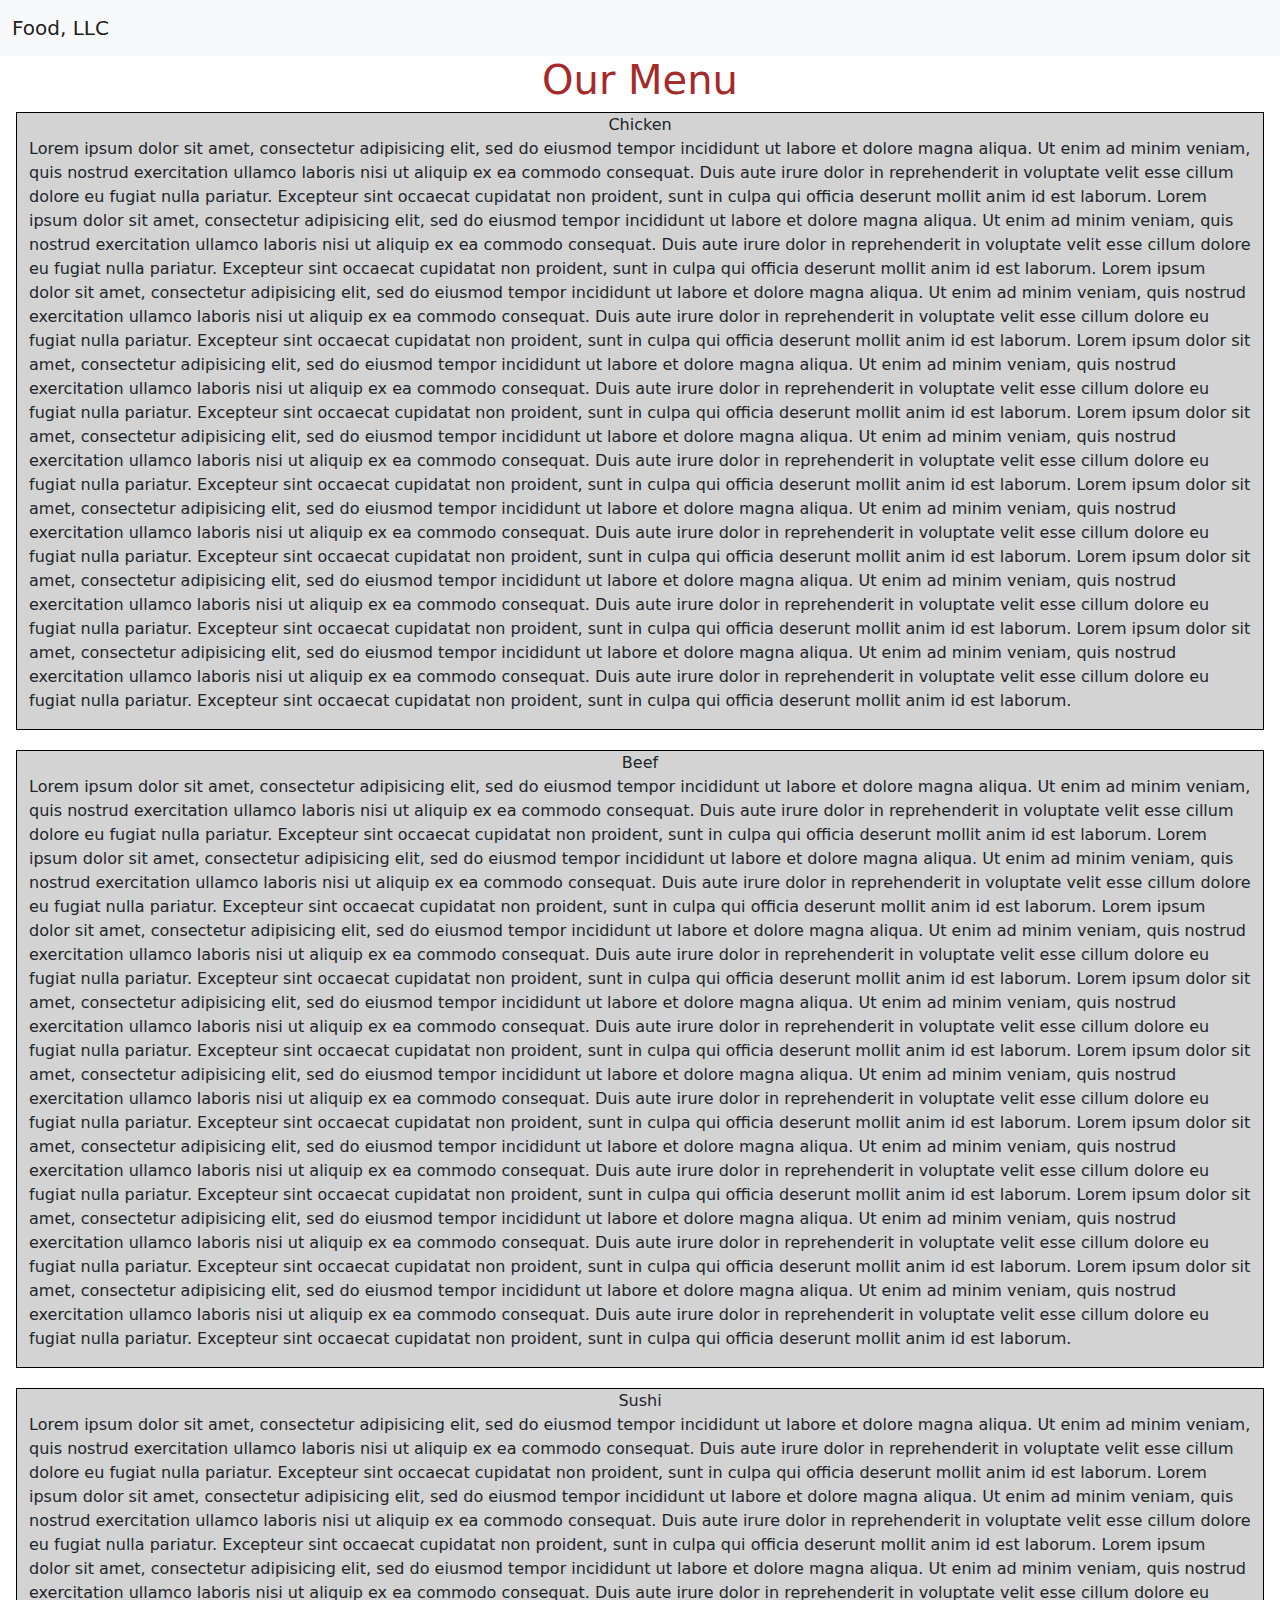
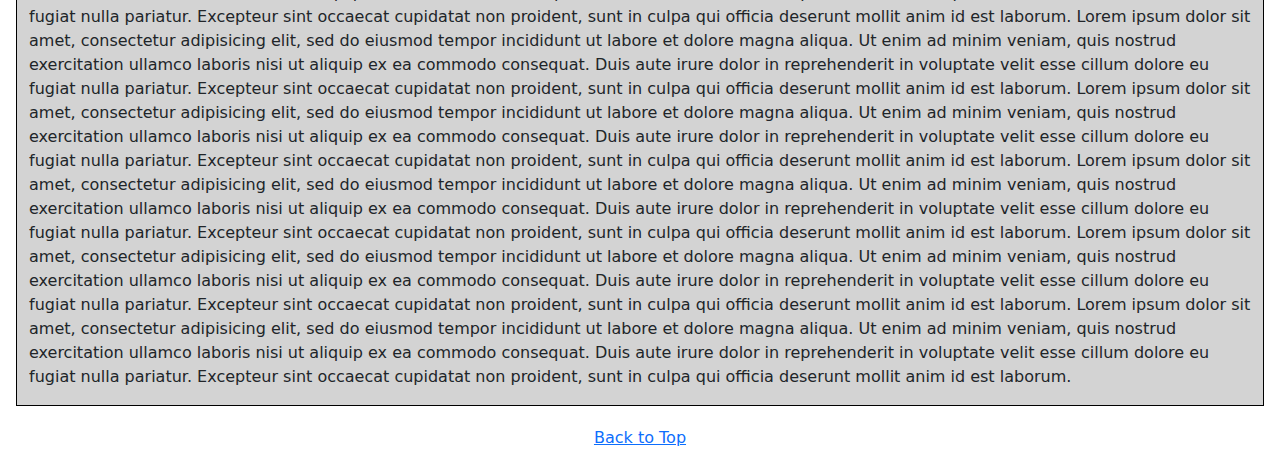
<file: mod3_solution/index.html>
<!DOCTYPE html>
<html>
<head>
	
	<!--meta tags-->
	<meta charset="utf-8">
    <meta name="viewport" content="width=device-width, initial-scale=1">
    
    <!--Adding Navigation Bar-->
    <nav class="navbar navbar-expand-lg navbar-light bg-light">
    	<div class="container-fluid">
    		<a id="top" class="navbar-brand" href="index.html">Food, LLC</a>
    		<button class="d-sm-none navbar-toggler" type="button" data-bs-toggle="collapse" data-bs-target="#navbarNav" aria-controls="navbarNav" aria-expanded="false" aria-label="Toggle navigation">
    			<span class="navbar-toggler-icon"></span>
    		</button>
    		<div class="collapse navbar-collapse" id="navbarNav">
    			<ul class="navbar-nav">
    				<li class="nav-item">
    					<a class="d-sm-none nav-link text-center" href="#chicken">Chicken</a>
    				</li>
    				<li class="nav-item">
    					<a class="d-sm-none nav-link text-center" href="#beef">Beef</a>
    				</li>
    				<li class="nav-item">
    					<a class="d-sm-none nav-link text-center" href="#sushi">Sushi</a>
    				</li>
    			</ul>
    		</div>
    	</div>
    </nav>
    
    <!--heading-->
	<h1 class="text-center">Our Menu</h1>
	<!--css stylings-->
	<link rel="stylesheet" type ="text/css" href="css/bootstrap.min.css">
	<link rel="stylesheet" type ="text/css" href="css/styles.css">
	<title>Menu Webpage</title>
</head>
<body>
	<div class="container-fluid">
	 <div class="row ms-sm-1 me-sm-1 col-xs-12">
	 	<div class="col-md-12 col-sm-12">
	 	<section id="chicken" class="text-center">Chicken</section>
	 	<p>Lorem ipsum dolor sit amet, consectetur adipisicing elit, sed do eiusmod
	 	tempor incididunt ut labore et dolore magna aliqua. Ut enim ad minim veniam,
	 	quis nostrud exercitation ullamco laboris nisi ut aliquip ex ea commodo
	 	consequat. Duis aute irure dolor in reprehenderit in voluptate velit esse
	 	cillum dolore eu fugiat nulla pariatur. Excepteur sint occaecat cupidatat non
	 	proident, sunt in culpa qui officia deserunt mollit anim id est laborum.
	 	Lorem ipsum dolor sit amet, consectetur adipisicing elit, sed do eiusmod
	 	tempor incididunt ut labore et dolore magna aliqua. Ut enim ad minim veniam,
	 	quis nostrud exercitation ullamco laboris nisi ut aliquip ex ea commodo
	 	consequat. Duis aute irure dolor in reprehenderit in voluptate velit esse
	 	cillum dolore eu fugiat nulla pariatur. Excepteur sint occaecat cupidatat non
	 	proident, sunt in culpa qui officia deserunt mollit anim id est laborum.
	 	Lorem ipsum dolor sit amet, consectetur adipisicing elit, sed do eiusmod
	 	tempor incididunt ut labore et dolore magna aliqua. Ut enim ad minim veniam,
	 	quis nostrud exercitation ullamco laboris nisi ut aliquip ex ea commodo
	 	consequat. Duis aute irure dolor in reprehenderit in voluptate velit esse
	 	cillum dolore eu fugiat nulla pariatur. Excepteur sint occaecat cupidatat non
	 	proident, sunt in culpa qui officia deserunt mollit anim id est laborum.
	 	Lorem ipsum dolor sit amet, consectetur adipisicing elit, sed do eiusmod
	 	tempor incididunt ut labore et dolore magna aliqua. Ut enim ad minim veniam,
	 	quis nostrud exercitation ullamco laboris nisi ut aliquip ex ea commodo
	 	consequat. Duis aute irure dolor in reprehenderit in voluptate velit esse
	 	cillum dolore eu fugiat nulla pariatur. Excepteur sint occaecat cupidatat non
	 	proident, sunt in culpa qui officia deserunt mollit anim id est laborum.
		Lorem ipsum dolor sit amet, consectetur adipisicing elit, sed do eiusmod
	 	tempor incididunt ut labore et dolore magna aliqua. Ut enim ad minim veniam,
	 	quis nostrud exercitation ullamco laboris nisi ut aliquip ex ea commodo
	 	consequat. Duis aute irure dolor in reprehenderit in voluptate velit esse
	 	cillum dolore eu fugiat nulla pariatur. Excepteur sint occaecat cupidatat non
	 	proident, sunt in culpa qui officia deserunt mollit anim id est laborum.
	 	Lorem ipsum dolor sit amet, consectetur adipisicing elit, sed do eiusmod
	 	tempor incididunt ut labore et dolore magna aliqua. Ut enim ad minim veniam,
	 	quis nostrud exercitation ullamco laboris nisi ut aliquip ex ea commodo
	 	consequat. Duis aute irure dolor in reprehenderit in voluptate velit esse
	 	cillum dolore eu fugiat nulla pariatur. Excepteur sint occaecat cupidatat non
	 	proident, sunt in culpa qui officia deserunt mollit anim id est laborum.
	 	Lorem ipsum dolor sit amet, consectetur adipisicing elit, sed do eiusmod
	 	tempor incididunt ut labore et dolore magna aliqua. Ut enim ad minim veniam,
	 	quis nostrud exercitation ullamco laboris nisi ut aliquip ex ea commodo
	 	consequat. Duis aute irure dolor in reprehenderit in voluptate velit esse
	 	cillum dolore eu fugiat nulla pariatur. Excepteur sint occaecat cupidatat non
	 	proident, sunt in culpa qui officia deserunt mollit anim id est laborum.
	 	Lorem ipsum dolor sit amet, consectetur adipisicing elit, sed do eiusmod
	 	tempor incididunt ut labore et dolore magna aliqua. Ut enim ad minim veniam,
	 	quis nostrud exercitation ullamco laboris nisi ut aliquip ex ea commodo
	 	consequat. Duis aute irure dolor in reprehenderit in voluptate velit esse
	 	cillum dolore eu fugiat nulla pariatur. Excepteur sint occaecat cupidatat non
	 	proident, sunt in culpa qui officia deserunt mollit anim id est laborum.</p>
	 </div>
	</div>
	 <div class="row ms-sm-1 me-sm-1 col-xs-12">
	 	<div class="col-md-12 col-sm-12">
	 	<section id="beef" class="text-center">Beef</section>
	 	<p>Lorem ipsum dolor sit amet, consectetur adipisicing elit, sed do eiusmod
	 	tempor incididunt ut labore et dolore magna aliqua. Ut enim ad minim veniam,
	 	quis nostrud exercitation ullamco laboris nisi ut aliquip ex ea commodo
	 	consequat. Duis aute irure dolor in reprehenderit in voluptate velit esse
	 	cillum dolore eu fugiat nulla pariatur. Excepteur sint occaecat cupidatat non
	 	proident, sunt in culpa qui officia deserunt mollit anim id est laborum.
	 	Lorem ipsum dolor sit amet, consectetur adipisicing elit, sed do eiusmod
	 	tempor incididunt ut labore et dolore magna aliqua. Ut enim ad minim veniam,
	 	quis nostrud exercitation ullamco laboris nisi ut aliquip ex ea commodo
	 	consequat. Duis aute irure dolor in reprehenderit in voluptate velit esse
	 	cillum dolore eu fugiat nulla pariatur. Excepteur sint occaecat cupidatat non
	 	proident, sunt in culpa qui officia deserunt mollit anim id est laborum.
	 	Lorem ipsum dolor sit amet, consectetur adipisicing elit, sed do eiusmod
	 	tempor incididunt ut labore et dolore magna aliqua. Ut enim ad minim veniam,
	 	quis nostrud exercitation ullamco laboris nisi ut aliquip ex ea commodo
	 	consequat. Duis aute irure dolor in reprehenderit in voluptate velit esse
	 	cillum dolore eu fugiat nulla pariatur. Excepteur sint occaecat cupidatat non
	 	proident, sunt in culpa qui officia deserunt mollit anim id est laborum.
	 	Lorem ipsum dolor sit amet, consectetur adipisicing elit, sed do eiusmod
	 	tempor incididunt ut labore et dolore magna aliqua. Ut enim ad minim veniam,
	 	quis nostrud exercitation ullamco laboris nisi ut aliquip ex ea commodo
	 	consequat. Duis aute irure dolor in reprehenderit in voluptate velit esse
	 	cillum dolore eu fugiat nulla pariatur. Excepteur sint occaecat cupidatat non
	 	proident, sunt in culpa qui officia deserunt mollit anim id est laborum.
	 	Lorem ipsum dolor sit amet, consectetur adipisicing elit, sed do eiusmod
	 	tempor incididunt ut labore et dolore magna aliqua. Ut enim ad minim veniam,
	 	quis nostrud exercitation ullamco laboris nisi ut aliquip ex ea commodo
	 	consequat. Duis aute irure dolor in reprehenderit in voluptate velit esse
	 	cillum dolore eu fugiat nulla pariatur. Excepteur sint occaecat cupidatat non
	 	proident, sunt in culpa qui officia deserunt mollit anim id est laborum.
	 	Lorem ipsum dolor sit amet, consectetur adipisicing elit, sed do eiusmod
	 	tempor incididunt ut labore et dolore magna aliqua. Ut enim ad minim veniam,
	 	quis nostrud exercitation ullamco laboris nisi ut aliquip ex ea commodo
	 	consequat. Duis aute irure dolor in reprehenderit in voluptate velit esse
	 	cillum dolore eu fugiat nulla pariatur. Excepteur sint occaecat cupidatat non
	 	proident, sunt in culpa qui officia deserunt mollit anim id est laborum.
	 	Lorem ipsum dolor sit amet, consectetur adipisicing elit, sed do eiusmod
	 	tempor incididunt ut labore et dolore magna aliqua. Ut enim ad minim veniam,
	 	quis nostrud exercitation ullamco laboris nisi ut aliquip ex ea commodo
	 	consequat. Duis aute irure dolor in reprehenderit in voluptate velit esse
	 	cillum dolore eu fugiat nulla pariatur. Excepteur sint occaecat cupidatat non
	 	proident, sunt in culpa qui officia deserunt mollit anim id est laborum.
	 	Lorem ipsum dolor sit amet, consectetur adipisicing elit, sed do eiusmod
	 	tempor incididunt ut labore et dolore magna aliqua. Ut enim ad minim veniam,
	 	quis nostrud exercitation ullamco laboris nisi ut aliquip ex ea commodo
	 	consequat. Duis aute irure dolor in reprehenderit in voluptate velit esse
	 	cillum dolore eu fugiat nulla pariatur. Excepteur sint occaecat cupidatat non
	 	proident, sunt in culpa qui officia deserunt mollit anim id est laborum.</p>
	 </div>
	</div>
	 <div class="row ms-sm-1 me-sm-1 col-xs-12">
	 	<div class="col-md-12 col-sm-12">
	 	<section id="sushi" class="text-center">Sushi</section>
	 	<p>Lorem ipsum dolor sit amet, consectetur adipisicing elit, sed do eiusmod
	 	tempor incididunt ut labore et dolore magna aliqua. Ut enim ad minim veniam,
	 	quis nostrud exercitation ullamco laboris nisi ut aliquip ex ea commodo
	 	consequat. Duis aute irure dolor in reprehenderit in voluptate velit esse
	 	cillum dolore eu fugiat nulla pariatur. Excepteur sint occaecat cupidatat non
	 	proident, sunt in culpa qui officia deserunt mollit anim id est laborum.
	 	Lorem ipsum dolor sit amet, consectetur adipisicing elit, sed do eiusmod
	 	tempor incididunt ut labore et dolore magna aliqua. Ut enim ad minim veniam,
	 	quis nostrud exercitation ullamco laboris nisi ut aliquip ex ea commodo
	 	consequat. Duis aute irure dolor in reprehenderit in voluptate velit esse
	 	cillum dolore eu fugiat nulla pariatur. Excepteur sint occaecat cupidatat non
	 	proident, sunt in culpa qui officia deserunt mollit anim id est laborum.
		Lorem ipsum dolor sit amet, consectetur adipisicing elit, sed do eiusmod
	 	tempor incididunt ut labore et dolore magna aliqua. Ut enim ad minim veniam,
	 	quis nostrud exercitation ullamco laboris nisi ut aliquip ex ea commodo
	 	consequat. Duis aute irure dolor in reprehenderit in voluptate velit esse
	 	cillum dolore eu fugiat nulla pariatur. Excepteur sint occaecat cupidatat non
	 	proident, sunt in culpa qui officia deserunt mollit anim id est laborum.
	 	Lorem ipsum dolor sit amet, consectetur adipisicing elit, sed do eiusmod
	 	tempor incididunt ut labore et dolore magna aliqua. Ut enim ad minim veniam,
	 	quis nostrud exercitation ullamco laboris nisi ut aliquip ex ea commodo
	 	consequat. Duis aute irure dolor in reprehenderit in voluptate velit esse
	 	cillum dolore eu fugiat nulla pariatur. Excepteur sint occaecat cupidatat non
	 	proident, sunt in culpa qui officia deserunt mollit anim id est laborum.
	 	Lorem ipsum dolor sit amet, consectetur adipisicing elit, sed do eiusmod
	 	tempor incididunt ut labore et dolore magna aliqua. Ut enim ad minim veniam,
	 	quis nostrud exercitation ullamco laboris nisi ut aliquip ex ea commodo
	 	consequat. Duis aute irure dolor in reprehenderit in voluptate velit esse
	 	cillum dolore eu fugiat nulla pariatur. Excepteur sint occaecat cupidatat non
	 	proident, sunt in culpa qui officia deserunt mollit anim id est laborum.
	 	Lorem ipsum dolor sit amet, consectetur adipisicing elit, sed do eiusmod
	 	tempor incididunt ut labore et dolore magna aliqua. Ut enim ad minim veniam,
	 	quis nostrud exercitation ullamco laboris nisi ut aliquip ex ea commodo
	 	consequat. Duis aute irure dolor in reprehenderit in voluptate velit esse
	 	cillum dolore eu fugiat nulla pariatur. Excepteur sint occaecat cupidatat non
	 	proident, sunt in culpa qui officia deserunt mollit anim id est laborum.
	 	Lorem ipsum dolor sit amet, consectetur adipisicing elit, sed do eiusmod
	 	tempor incididunt ut labore et dolore magna aliqua. Ut enim ad minim veniam,
	 	quis nostrud exercitation ullamco laboris nisi ut aliquip ex ea commodo
	 	consequat. Duis aute irure dolor in reprehenderit in voluptate velit esse
	 	cillum dolore eu fugiat nulla pariatur. Excepteur sint occaecat cupidatat non
	 	proident, sunt in culpa qui officia deserunt mollit anim id est laborum.
	 	Lorem ipsum dolor sit amet, consectetur adipisicing elit, sed do eiusmod
	 	tempor incididunt ut labore et dolore magna aliqua. Ut enim ad minim veniam,
	 	quis nostrud exercitation ullamco laboris nisi ut aliquip ex ea commodo
	 	consequat. Duis aute irure dolor in reprehenderit in voluptate velit esse
	 	cillum dolore eu fugiat nulla pariatur. Excepteur sint occaecat cupidatat non
	 	proident, sunt in culpa qui officia deserunt mollit anim id est laborum.</p>
	 </div>
	</div>
	</div>
	<a href="#top"><div class="text-center">Back to Top</div></a>
	<script src="js/bootstrap.min.js"></script>
</body>
</html>
</file>
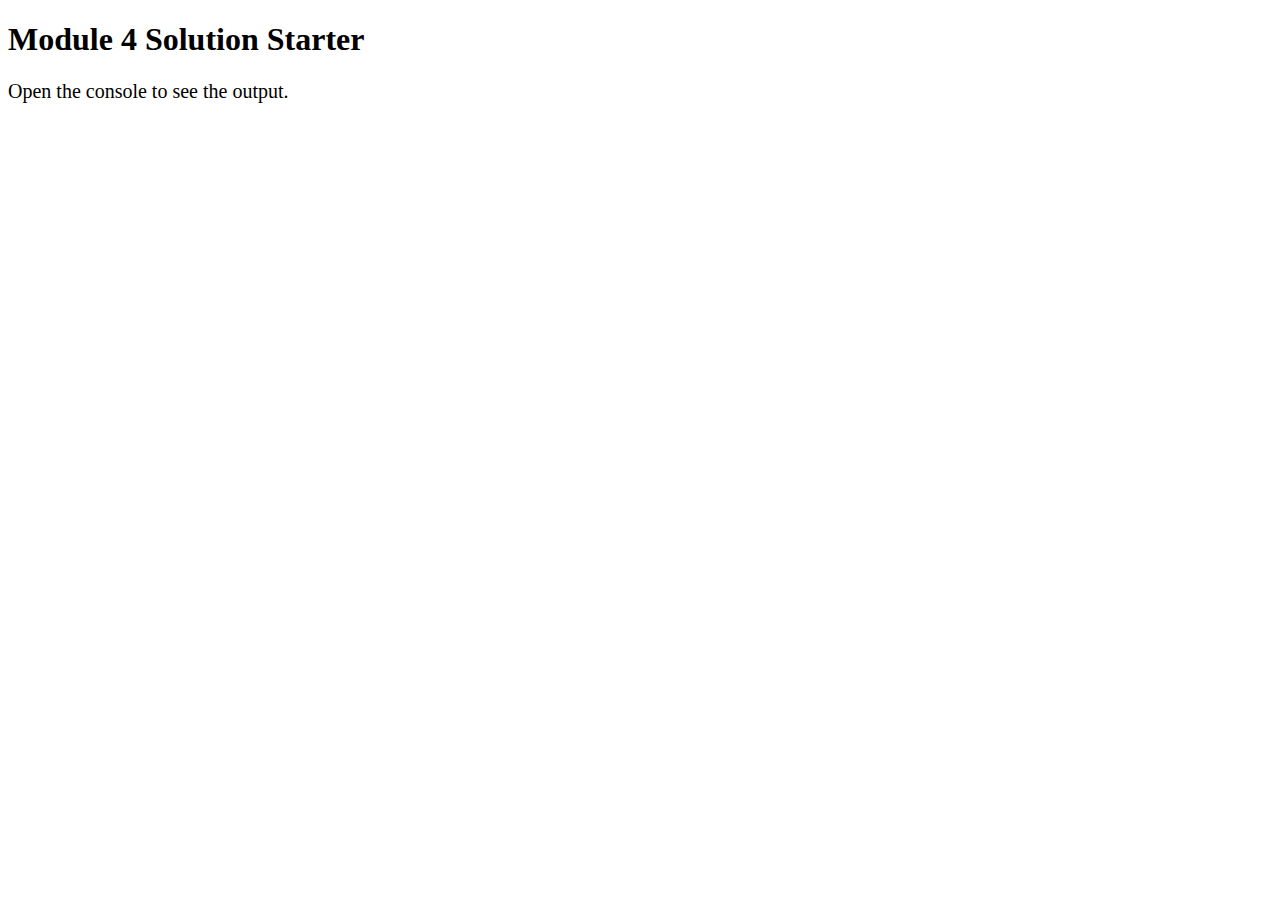
<file: mod4_solution/index.html>
<!DOCTYPE html>
<html>
<head>
  <meta charset="utf-8">
  <title>Module 4 Solution Starter</title>
  <script src="SpeakHello.js"></script>
  <script src="SpeakGoodBye.js"></script>
  <script src="script.js"></script>
</head>
<body>
  <h1>Module 4 Solution Starter</h1>
<p style="font-size: 20px"> Open the console to see the output.</p>
</body>
</html>
</file>
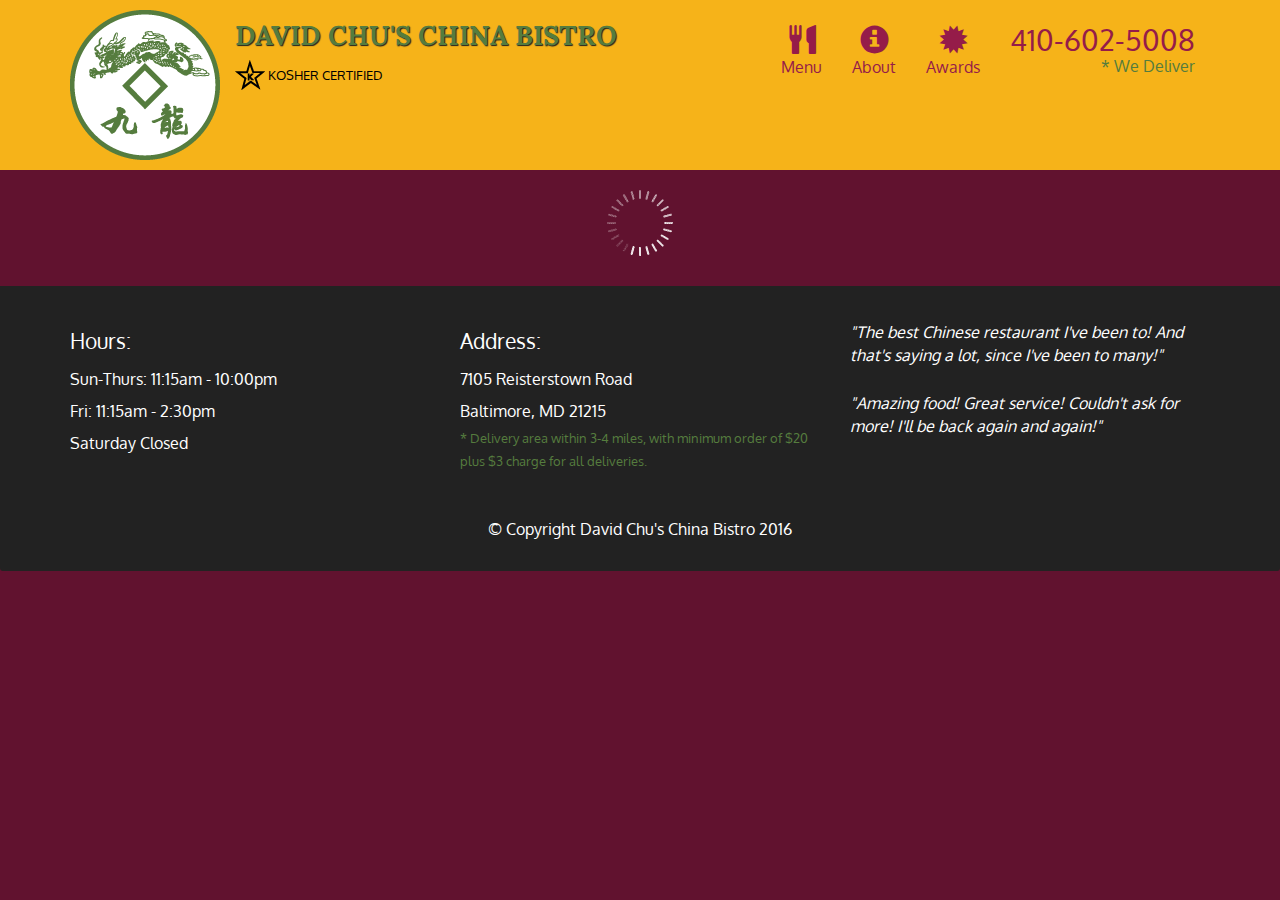
<file: mod5_solution/index.html>
<!doctype html>
<html lang="en">
  <head>
    <meta charset="utf-8">
    <meta http-equiv="X-UA-Compatible" content="IE=edge">
    <meta name="viewport" content="width=device-width, initial-scale=1">
    <title>David Chu's China Bistro</title>
    <link rel="stylesheet" href="css/bootstrap.min.css">
    <link rel="stylesheet" href="css/styles.css">
    <link href='https://fonts.googleapis.com/css?family=Oxygen:400,300,700' rel='stylesheet' type='text/css'>
    <link href='https://fonts.googleapis.com/css?family=Lora' rel='stylesheet' type='text/css'>
  </head>
<body>
  <header>
    <nav id="header-nav" class="navbar navbar-default">
      <div class="container">
        <div class="navbar-header">
          <a href="index.html" class="pull-left visible-md visible-lg">
            <div id="logo-img" alt="Logo image"></div>
          </a>

          <div class="navbar-brand">
            <a href="index.html"><h1>David Chu's China Bistro</h1></a>
            <p>
              <img src="images/star-k-logo.png" alt="Kosher certification">
              <span>Kosher Certified</span>
            </p>
          </div>

          <button id="navbarToggle" type="button" class="navbar-toggle collapsed" data-toggle="collapse" data-target="#collapsable-nav" aria-expanded="false">
            <span class="sr-only">Toggle navigation</span>
            <span class="icon-bar"></span>
            <span class="icon-bar"></span>
            <span class="icon-bar"></span>
          </button>
        </div>
        
        <div id="collapsable-nav" class="collapse navbar-collapse">
           <ul id="nav-list" class="nav navbar-nav navbar-right">
            <li id="navHomeButton" class="visible-xs active">
              <a href="index.html">
                <span class="glyphicon glyphicon-home"></span> Home</a>
            </li>
            <li id="navMenuButton">
              <a href="#" onclick="$dc.loadMenuCategories();">
                <span class="glyphicon glyphicon-cutlery"></span><br class="hidden-xs"> Menu</a>
            </li>
            <li>
              <a href="#">
                <span class="glyphicon glyphicon-info-sign"></span><br class="hidden-xs"> About</a>
            </li>
            <li>
              <a href="#">
                <span class="glyphicon glyphicon-certificate"></span><br class="hidden-xs"> Awards</a>
            </li>
            <li id="phone" class="hidden-xs">
              <a href="tel:410-602-5008">
                <span>410-602-5008</span></a><div>* We Deliver</div>
            </li>
          </ul><!-- #nav-list -->
        </div><!-- .collapse .navbar-collapse -->
      </div><!-- .container -->
    </nav><!-- #header-nav -->
  </header>

  <div id="call-btn" class="visible-xs">
    <a class="btn" href="tel:410-602-5008">
    <span class="glyphicon glyphicon-earphone"></span>
    410-602-5008
    </a>
  </div>
  <div id="xs-deliver" class="text-center visible-xs">* We Deliver</div>

  <div id="main-content" class="container"></div>

  <footer class="panel-footer">
    <div class="container">
      <div class="row">
        <section id="hours" class="col-sm-4">
          <span>Hours:</span><br>
          Sun-Thurs: 11:15am - 10:00pm<br>
          Fri: 11:15am - 2:30pm<br>
          Saturday Closed
          <hr class="visible-xs">
        </section>
        <section id="address" class="col-sm-4">
          <span>Address:</span><br>
          7105 Reisterstown Road<br>
          Baltimore, MD 21215
          <p>* Delivery area within 3-4 miles, with minimum order of $20 plus $3 charge for all deliveries.</p>
          <hr class="visible-xs">
        </section>
        <section id="testimonials" class="col-sm-4">
          <p>"The best Chinese restaurant I've been to! And that's saying a lot, since I've been to many!"</p>
          <p>"Amazing food! Great service! Couldn't ask for more! I'll be back again and again!"</p>
        </section>
      </div>
      <div class="text-center">&copy; Copyright David Chu's China Bistro 2016</div>
    </div>
  </footer>

  <!-- jQuery (Bootstrap JS plugins depend on it) -->
  <script src="js/jquery-2.1.4.min.js"></script>
  <script src="js/bootstrap.min.js"></script>
  <script src="js/ajax-utils.js"></script>
  <script src="js/script.js"></script>
</body>
</html>
</file>
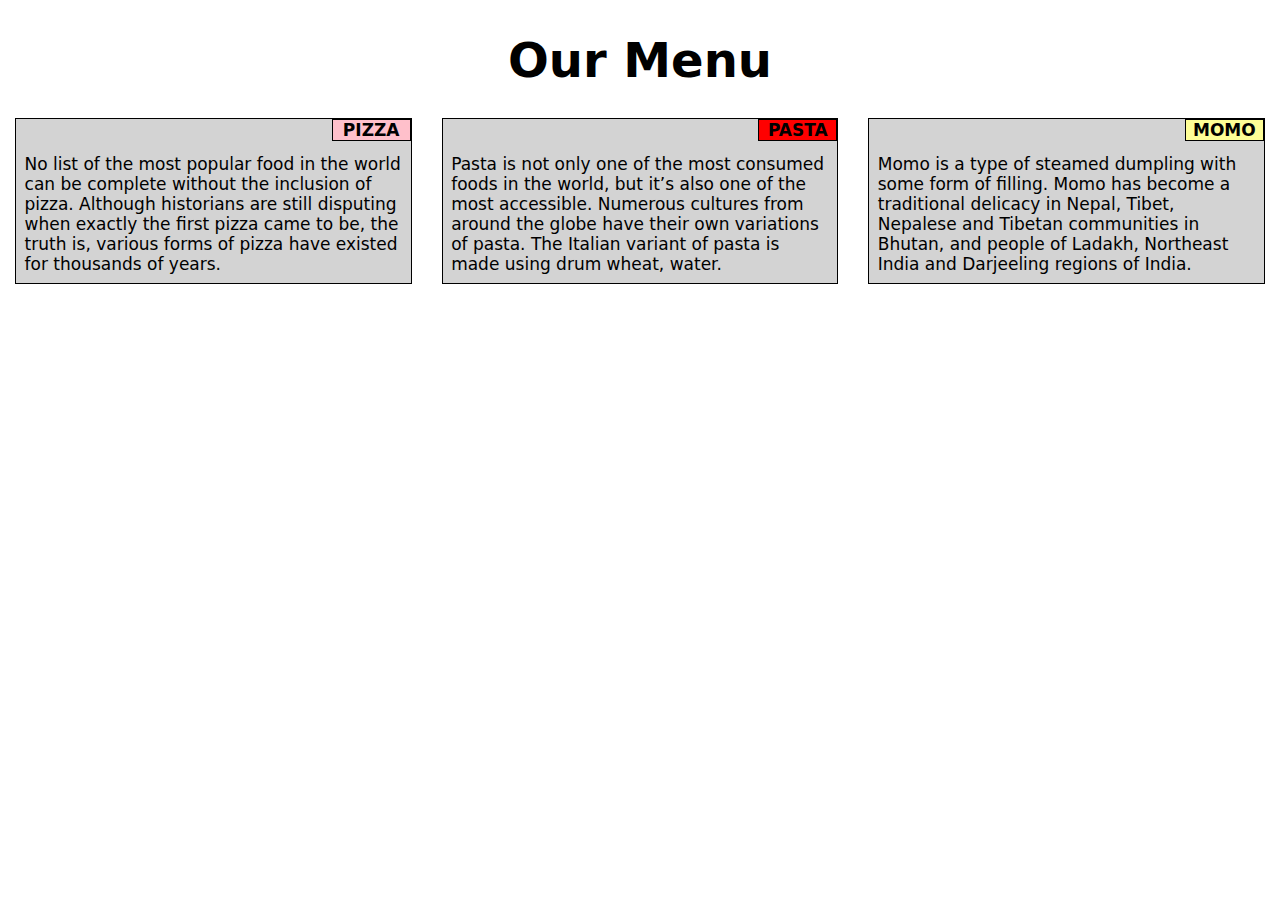
<file: mod2_solution/mod2_solution.html>
<!DOCTYPE html>
<html>
<head>
<title>Module2 Assignment</title>
<meta name="viewport" content="width=device-width, initial-scale=1">
<link rel="stylesheet" type="text/css" href="cascades.css">
</head>
<body>
<h1>Our Menu</h1>
<div class="col-lg-4 col-md-6">
	<div class="content">
		<section class="heading heading1">PIZZA</section>
  		No list of the most popular food in the world can be complete without the inclusion of pizza. Although historians are still disputing when exactly the first pizza came to be, the truth is, various forms of pizza have existed for thousands of years.
  	</div>
</div>
<div class="col-lg-4 col-md-6">
  	<div class="content">
   		<section class="heading heading2">PASTA</section>
   		Pasta is not only one of the most consumed foods in the world, but it’s also one of the most accessible. Numerous cultures from around the globe have their own variations of pasta. The Italian variant of pasta is made using drum wheat, water.
  	</div>
</div>
<div class="col-lg-4 col-md-12">
  	<div class="content">
  		<section class="heading heading3">MOMO</section>
  		Momo is a type of steamed dumpling with some form of filling. Momo has become a traditional delicacy in Nepal, Tibet, Nepalese and Tibetan communities in Bhutan, and people of Ladakh, Northeast India and Darjeeling regions of India.
  	</div>	
</div>
</body>
</html>
</file>
<file: mod3_solution/css/styles.css>
h1.text-center{
	color: brown;
}

.row{
	border: 1px solid black;
	background-color: #D3D3D3;
	margin-bottom: 20px;
}

@media(max-width: 575px){
  .col-xs-12 {
  	margin-left: 20px;
  	margin-right: 20px;
  }
}
</file>
<file: mod5_solution/css/styles.css>
body {
  font-size: 16px;
  color: #fff;
  background-color: #61122f;
  font-family: 'Oxygen', sans-serif;
}

/** HEADER **/
#header-nav {
  background-color: #f6b319;
  border-radius: 0;
  border: 0;
}

#logo-img {
  background: url('../images/restaurant-logo_large.png') no-repeat;
  width: 150px;
  height: 150px;
  margin: 10px 15px 10px 0;
}

.navbar-brand {
  padding-top: 25px;
}
.navbar-brand h1 { /* Restaurant name */
  font-family: 'Lora', serif;
  color: #557c3e;
  font-size: 1.5em;
  text-transform: uppercase;
  font-weight: bold;
  text-shadow: 1px 1px 1px #222;
  margin-top: 0;
  margin-bottom: 0;
  line-height: .75;
}
.navbar-brand a:hover, .navbar-brand a:focus {
  text-decoration: none;
}
.navbar-brand p { /* Kosher cert */
  color: #000;
  text-transform: uppercase;
  font-size: .7em;
  margin-top: 15px;
}
.navbar-brand p span { /* Star-K */
  vertical-align: middle;
}

#nav-list {
  margin-top: 10px;
}
#nav-list a {
  color: #951C49;
  text-align: center;
}
#nav-list a:hover {
  background: #E7E7E7;
}
#nav-list a span {
  font-size: 1.8em;
}

#phone {
  margin-top: 5px;
}
#phone a { /* Phone number */
  text-align: right;
  padding-bottom: 0;
}
#phone div { /* We Deliver */
  color: #557c3e;
  text-align: right;
  padding-right: 15px;
}

.navbar-header button.navbar-toggle, .navbar-header .icon-bar {
  border: 1px solid #61122f;
}
.navbar-header button.navbar-toggle {
  clear: both;
  margin-top: -30px;
}
/* END HEADER */

/* FOOTER */
.panel-footer {
  margin-top: 30px;
  padding-top: 35px;
  padding-bottom: 30px;
  background-color: #222;
  border-top: 0;
}
.panel-footer div.row {
  margin-bottom: 35px;
}
#hours, #address {
  line-height: 2;
}
#hours > span, #address > span {
  font-size: 1.3em;
}
#address p {
  color: #557c3e;
  font-size: .8em;
  line-height: 1.8;
}
#testimonials {
  font-style: italic;
}
#testimonials p:nth-child(2) {
  margin-top: 25px;
}
/* END FOOTER */



/* HOME PAGE */
.container .jumbotron {
  box-shadow: 0 0 50px #3F0C1F;
  border: 2px solid #3F0C1F;
}

#menu-tile, #specials-tile, #map-tile {
  height: 250px;
  width: 100%;
  margin-bottom: 15px;
  position: relative;
  border: 2px solid #3F0C1F;
  overflow: hidden;
}
#menu-tile:hover, #specials-tile:hover, #map-tile:hover {
  box-shadow: 0 1px 5px 1px #cccccc;
}
#menu-tile {
  background: url('../images/menu-tile.jpg') no-repeat;
  background-position: center;
}
#specials-tile {
  background: url('../images/specials-tile.jpg') no-repeat;
  background-position: center;
}
#menu-tile span, #specials-tile span, #map-tile span {
  position: absolute;
  bottom: 0;
  right: 0;
  width: 100%;
  text-align: center;
  font-size: 1.6em;
  text-transform: uppercase;
  background-color: #000;
  color: #fff;
  opacity: .8;
}
/* END HOME PAGE */

/* MENU CATEGORIES PAGE */
.category-tile { 
  position: relative;
  border: 2px solid #3F0C1F;
  overflow: hidden;
  width: 200px;
  height: 200px;
  margin: 0 auto 15px;
}
.category-tile span {
  position: absolute;
  bottom: 0;
  right: 0;
  width: 100%;
  text-align: center;
  font-size: 1.2em;
  text-transform: uppercase;
  background-color: #000;
  color: #fff;
  opacity: .8;
}
.category-tile:hover {
  box-shadow: 0 1px 5px 1px #cccccc;
}

#menu-categories-title + div {
  margin-bottom: 50px;
}
/* END MENU CATEGORIES PAGE */

/* SINGLE CATEGORY PAGE */
.menu-item-tile {
  margin-bottom: 25px;
}
.menu-item-tile hr {
  width: 80%;
}
.menu-item-tile .menu-item-price {
  font-size: 1.1em;
  text-align: right;
  margin-top: -15px;
  margin-right: -15px;
}
.menu-item-tile .menu-item-price span {
  font-size: .6em;
}
.menu-item-photo {
  position: relative;
  border: 2px solid #3F0C1F; 
  overflow: hidden;
  padding: 0;
  margin-right: -15px;
  margin-left: auto;
  margin-bottom: 20px;
  max-width: 250px;
}
.menu-item-photo div {
  position: absolute;
  bottom: 0;
  right: 0;
  width: 80px;
  background-color: #557c3e;
  text-align: center;
}
.menu-item-description {
  padding-right: 30px;
}
h3.menu-item-title {
  margin: 0 0 10px;
}
.menu-item-details {
  font-size: .9em;
  font-style: italic;
}
/* END SINGLE CATEGORY PAGE */


/********** Large devices only **********/
@media (min-width: 1200px) {
  .container .jumbotron {
    background: url('../images/jumbotron_1200.jpg') no-repeat;
    height: 675px;
  }
}

/********** Medium devices only **********/
@media (min-width: 992px) and (max-width: 1199px) {
  /* Header */
  #logo-img {
    background: url('../images/restaurant-logo_medium.png') no-repeat;
    width: 100px;
    height: 100px;
    margin: 5px 5px 5px 0;
  }
  /* End Header */

  /* Home Page */
  .container .jumbotron {
    background: url('../images/jumbotron_992.jpg') no-repeat;
    height: 558px;
  }
  /* End Home Page */
}

/********** Small devices only **********/
@media (min-width: 768px) and (max-width: 991px) {
  /* Home Page */
  .container .jumbotron {
    background: url('../images/jumbotron_768.jpg') no-repeat;
    height: 432px;
  }
  /* End Home Page */
}

/********** Extra small devices only **********/
@media (max-width: 767px) {
  /* Header */
  .navbar-brand {
    padding-top: 10px;
    height: 80px;
  }
  .navbar-brand h1 { /* Restaurant name */
    padding-top: 10px;
    font-size: 5vw; /* 1vw = 1% of viewport width */
  }
  .navbar-brand p { /* Kosher cert */
    font-size: .6em;
    margin-top: 12px;
  }
  .navbar-brand p img { /* Star-K */
    height: 20px;
  }

  #collapsable-nav a { /* Collapsed nav menu text */
    font-size: 1.2em;
  }
  #collapsable-nav a span { /* Collapsed nav menu glyph */
    font-size: 1em;
    margin-right: 5px;
  }

  #call-btn > a {
    font-size: 1.5em;
    display: block;
    margin: 0 20px;
    padding: 10px;
    border: 2px solid #fff;
    background-color: #f6b319;
    color: #951c49;
  }
  #xs-deliver {
    margin-top: 5px;
    font-size: .7em;
    letter-spacing: .1em;
    text-transform: uppercase;
  }
  /* End Header */

  /* Footer */
  .panel-footer section {
    margin-bottom: 30px;
    text-align: center;
  }
  .panel-footer section:nth-child(3) {
    margin-bottom: 0; /* margin already exists on the whole row */
  }
  .panel-footer section hr {
    width: 50%;
  }
  /* End Footer */

  /* Home Page */
  .container .jumbotron {
    margin-top: 30px;
    padding: 0;
  }
  #menu-tile, #specials-tile {
    width: 360px;
    margin: 0 auto 15px;
  }

  .menu-item-photo {
    margin-right: auto;
  }
  .menu-item-tile .menu-item-price {
    text-align: center;
  }
  .menu-item-description {
    text-align: center;;
  }
}


/********** Super extra small devices Only :-) (e.g., iPhone 4) **********/
@media (max-width: 479px) {
  /* Header */
  .navbar-brand h1 { /* Restaurant name */
    padding-top: 5px;
    font-size: 6vw;
  }
  /* End Header */
  
  /* Home page */
  #menu-tile, #specials-tile {
    width: 280px;
    margin: 0 auto 15px;
  }

  .col-xxs-12 {
    position: relative;
    min-height: 1px;
    padding-right: 15px;
    padding-left: 15px;
    float: left;
    width: 100%;
  }
}
</file>
<file: mod2_solution/cascades.css>
* {
  box-sizing: border-box;
}

body{
  margin: 0px;
  padding: 0px;
	font-family: "Calibri", "sans";
}

h1{
  margin-bottom: 15px;
  text-align: center;
  font-size: 3em;
}

.content{
  overflow: visible;
  position: relative; 
	border: 1px solid black;
  height: auto;
  margin: 15px 15px 15px 15px;
  color: black;
  font-size: 17px;
  padding: 2%;
  padding-top: 35px;
  background-color: #D3D3D3;
}

.heading{
  position: absolute;
  right: 0px;
  top: 0px;
  border: 1px solid black;
  width: 20%;
  text-align: center;
  font-weight: bold;
}

.heading1{
	background-color: pink;
}

.heading2{
	background-color: red; 
}

.heading3{
	background-color: #FDFD96;
}

/*Multiple Devices Support*/

@media(min-width: 992px){
  .col-lg-4 {
  	float: left;
    width: 33.33%;
  }
}

@media(min-width: 768px) and (max-width: 991px){
  .col-md-6,.col-md-12 {
    float: left;
  }
  .col-md-6 {
    width: 50%;
  }
  .col-md-12 {
  	width: 100%;
  }
}
</file>
